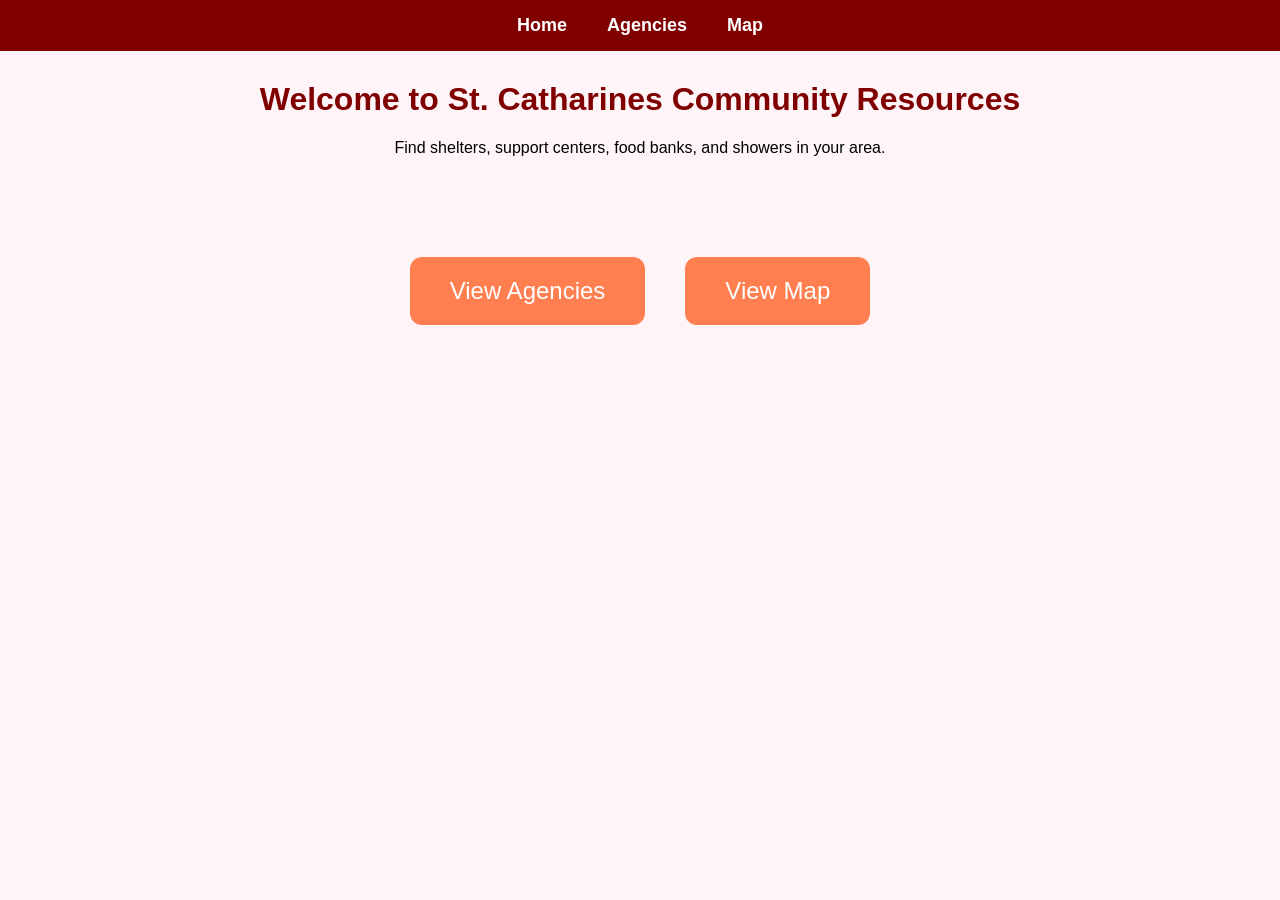
<file: index.html>
<!DOCTYPE html>
<html lang="en">
<head>
    <meta charset="UTF-8">
    <title>St. Catharines Poverty Map</title>
    <link rel="stylesheet" href="style.css">
    <link rel="icon" href="https://cdn-icons-png.flaticon.com/512/9151/9151185.png" type="image/png">
</head>
<body>
    <div class="navbar">
        <a href="index.html">Home</a>
        <a href="list.html">Agencies</a>
        <a href="map.html">Map</a>
    </div>

    <div class="container">
        <h1>Welcome to St. Catharines Community Resources</h1>
        <p>Find shelters, support centers, food banks, and showers in your area.</p>
        
        <div class="center-buttons">
            <a href="list.html">View Agencies</a>
            <a href="map.html">View Map</a>
        </div>
    </div>
</body>
</html>
</file>
<file: style.css>
body {
    font-family: 'Calibri', sans-serif;
    background-color: #fff5f8;
    margin: 0;
    padding: 0;
    text-align: center;
}

.navbar {
    display: flex;
    justify-content: center;
    background-color: #800000;
    padding: 15px 0;
}

.navbar a {
    color: white;
    text-decoration: none;
    margin: 0 20px;
    font-size: 18px;
    font-weight: bold;
}

.navbar a:hover {
    text-decoration: underline;
}

.container {
    width: 90%;
    max-width: 1200px;
    margin: 30px auto;
}

h1, h2, h3 {
    color: #800000;
}

button.category-btn {
    background-color: #800000;
    color: white;
    border: none;
    padding: 10px 15px;
    margin: 5px;
    border-radius: 8px;
    cursor: pointer;
    font-weight: bold;
}

button.category-btn:hover {
    background-color: #a52a2a;
}

.agency {
    display: inline-block;
    width: 250px;
    margin: 15px;
    border: 2px solid #800000;
    border-radius: 15px;
    padding: 10px;
    background-color: #fff0f5;
    vertical-align: top;
}

.agency img {
    width: 100%;
    height: 150px;
    object-fit: cover;
    border-radius: 10px;
}

#map {
    height: 600px;
    width: 100%;
    border-radius: 15px;
    margin-top: 20px;
}

#search-bar {
    margin: 15px 0;
    padding: 8px;
    width: 300px;
    font-size: 16px;
    border-radius: 8px;
    border: 1px solid #800000;
}

.center-buttons {
    display: flex;
    justify-content: center;
    margin-top: 100px; 
    gap: 40px;
}

.center-buttons a {
    background-color: #FF7F50;
    color: white;
    padding: 20px 40px;
    text-decoration: none;
    font-size: 24px;
    border-radius: 12px;
    transition: background-color 0.3s;
}

.center-buttons a:hover {
    background-color: #e1614d; 
}
</file>
